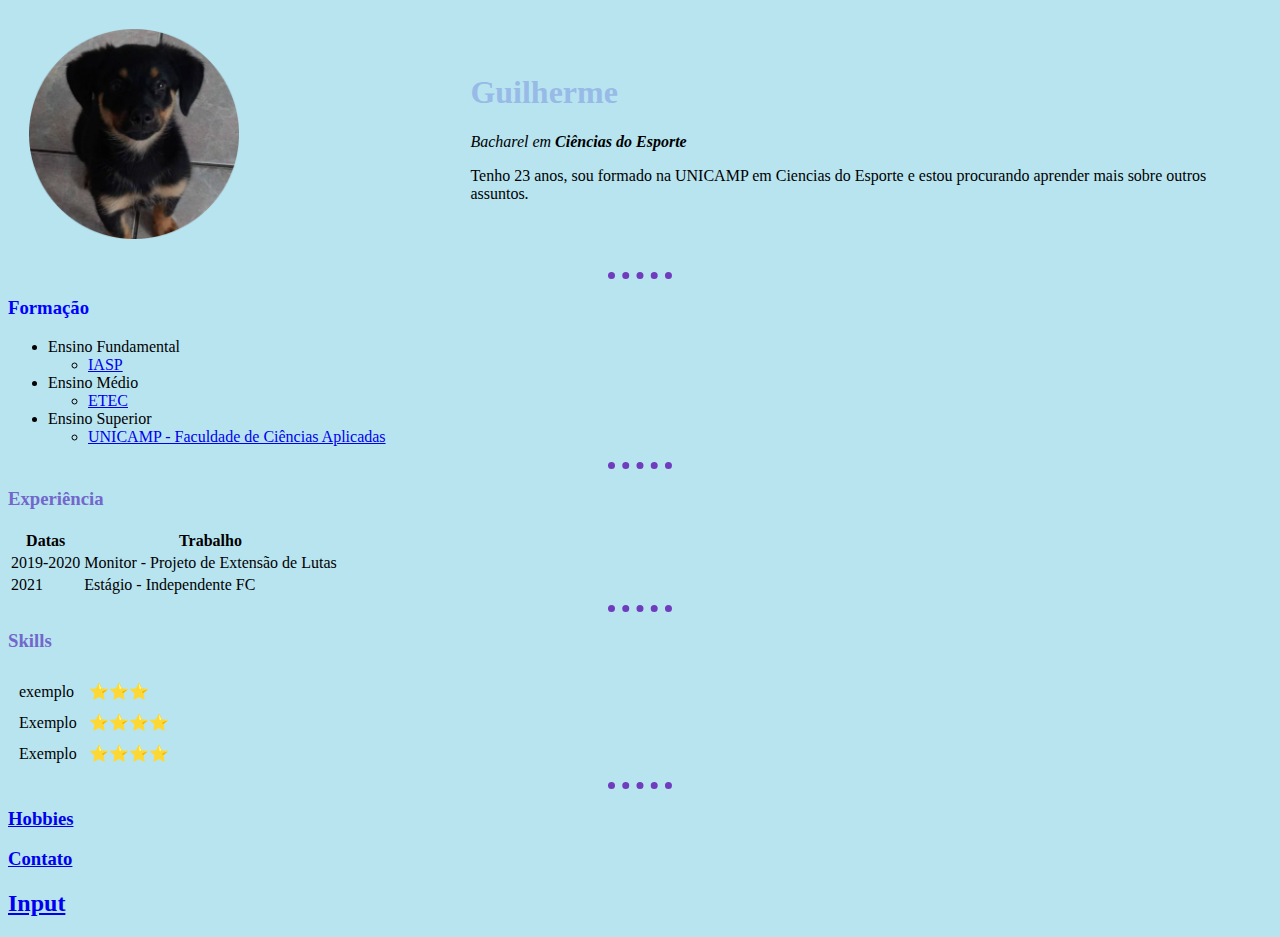
<file: index.html>
<!DOCTYPE html> <!-- tipo de html para o browser entender o tipo de arquivo-->
<html>

<head>
  <meta charset="utf-8"> <!-- Nesse caso todo o site esta usando o utf-8 systima codificador -->
  <title>Site Pessoal</title>
  <link rel="stylesheet" href="css/styles.css"> <!-- Acessa pasta com os estilos de css -->
</head>

<body>
  <table cellspacing="20">
    <tr>
      <td><img src="koda.png" alt="foto do koda" width="50%"></td>
      <td><h1 id="nome">Guilherme</h1>
      <p><em>Bacharel em <strong>Ciências do Esporte</strong></em></p>
      <p>Tenho 23 anos, sou formado na UNICAMP em Ciencias do Esporte e estou procurando aprender mais sobre outros assuntos.</p></td>
    </tr>
  </table>
  <hr>

  <h3 class="sub">Formação</h3>
  <ul>
    <li>Ensino Fundamental</li>
    <ul>
      <li><a href="https://www.unasp.br">IASP</a></li>
    </ul>
    <li>Ensino Médio</li>
    <ul>
      <li><a href="https://www.etechortolandia.com.br">ETEC</a></li>
    </ul>
    <li>Ensino Superior</li>
    <ul>
      <li><a href="https://www.fca.unicamp.br">UNICAMP - Faculdade de Ciências Aplicadas</a></li>
    </ul>
  </ul>
<hr>
<h3>Experiência</h3>
  <table>
    <thead>
      <th>Datas</th>
      <th>Trabalho</th>
    </thead>
    <tbody>
      <tr>
        <td>2019-2020</td>
        <td>Monitor - Projeto de Extensão de Lutas</td>
      </tr>
      <tr>
        <td>2021</td>
        <td>Estágio - Independente FC</td>
      </tr>
    </tbody>
    <tfoot>
    </tfoot>
  </table>
  <hr>
  <h3>Skills</h3>
        <table cellspacing="10">
          <tr>
            <td>exemplo</td>
            <td>⭐⭐⭐</td>
          </tr>
          <tr>
            <td>Exemplo</td>
            <td>⭐⭐⭐⭐</td>
          </tr>
          <tr>
            <td>Exemplo</td>
            <td>⭐⭐⭐⭐</td>
          </tr>
        </table>
        <hr>
  <h3><a href="hobbies.html">Hobbies</a></h3>
  <h3><a href="contact.html">Contato</a></h3>
  <h2><a href="input.html">Input</a>

</body>

</html>
</file>
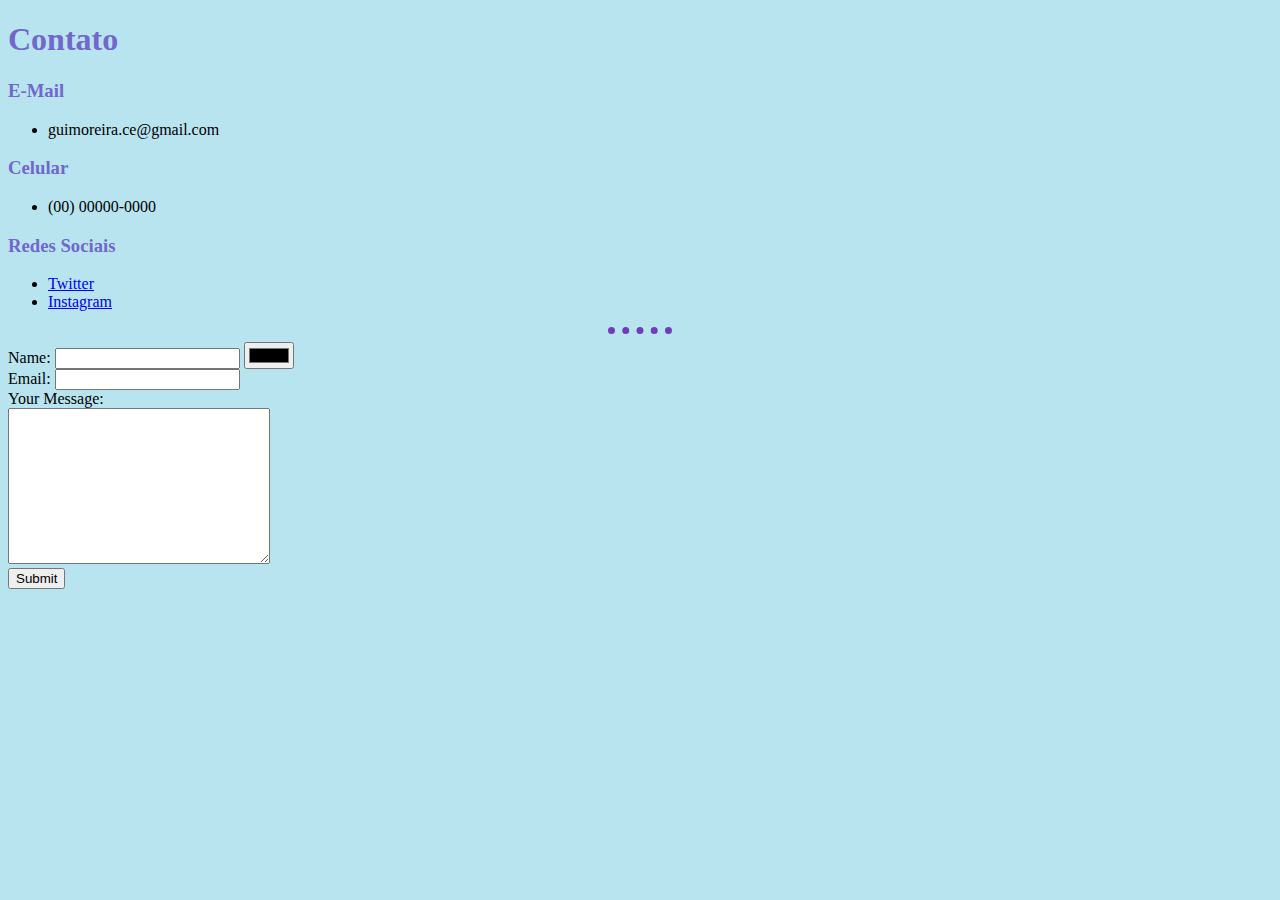
<file: contact.html>
<!DOCTYPE html>
<html lang="en" dir="ltr">
  <head>
    <meta charset="utf-8">
    <title>Contato</title>
    <link rel="stylesheet" href="css/styles.css">
  </head>
  <body>
    <h1>Contato</h1>
    <h3>E-Mail</h3>
    <ul>
      <li>guimoreira.ce@gmail.com</li>
    </ul>
    <h3>Celular</h3>
    <ul>
      <li>(00) 00000-0000</li>
    </ul>
    <h3>Redes Sociais</h3>
    <ul>
      <li><a href="https://twitter.com">Twitter</a></li>
      <li><a href="https://instagram.com">Instagram</a></li>
    </ul>
<hr>
<form action="mailto:guimoreira.ce@gmail.com" method="post" enctype="text/plain">
  <label for="">Name:</label>
  <input type="text" name="yName" value="">
  <input type="color" name="" value=""><br>
  <label>Email:</label>
  <input type="email" name="yEmail" value=""><br>
  <label>Your Message:</label><br>
  <textarea name="yMessage" rows="10" cols="30"></textarea><br>
  <input type="submit" name="">
</form>
  </body>
</html>
</file>
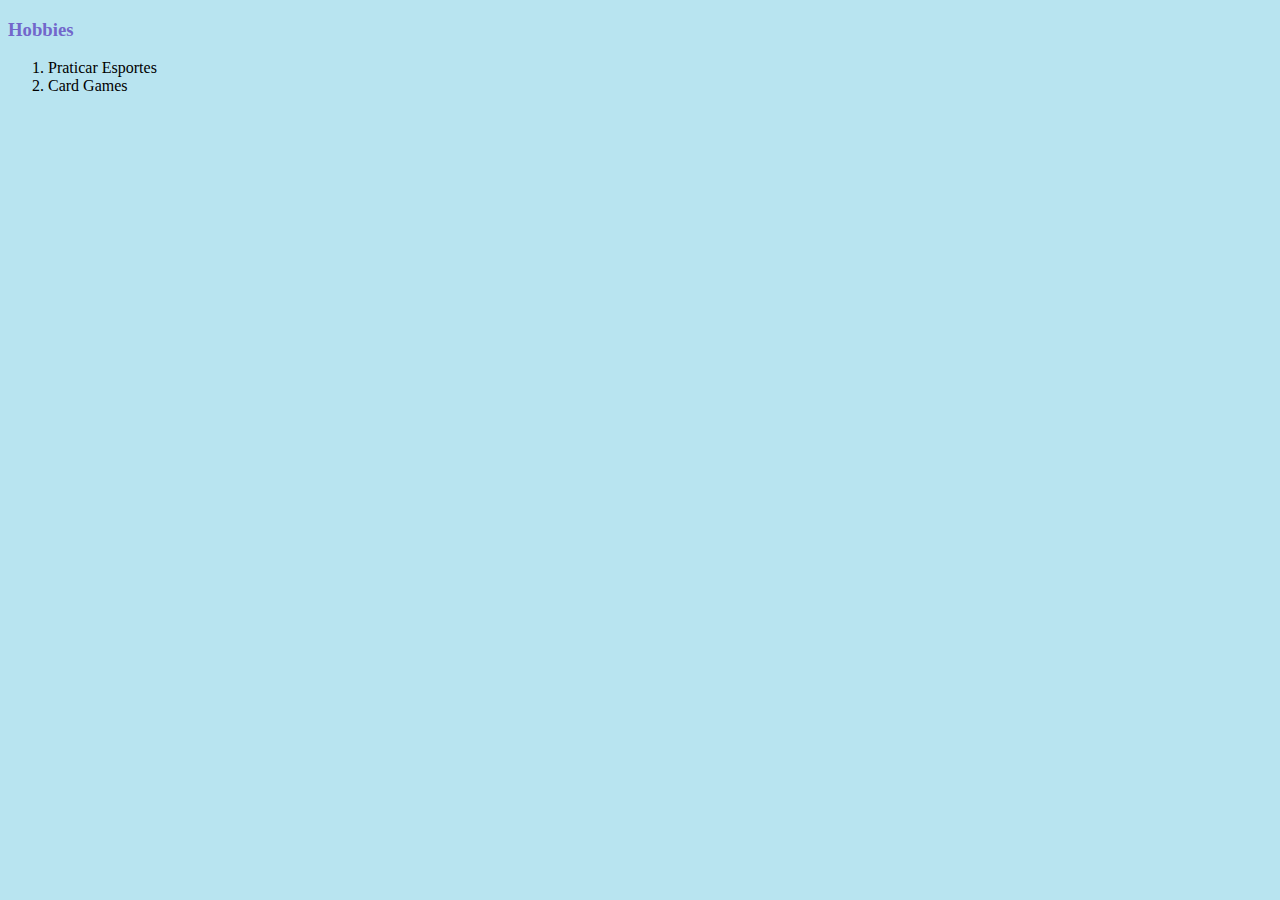
<file: hobbies.html>
<!DOCTYPE html>
<html lang="en" dir="ltr">
  <head>
    <meta charset="utf-8">
    <title>Hobbies</title>
    <link rel="stylesheet" href="css/styles.css">
  </head>
  <body>
    <h3>Hobbies</h3>
    <ol>
      <li>Praticar Esportes</li>
      <li>Card Games</li>
    </ol>
  </body>
</html>
</file>
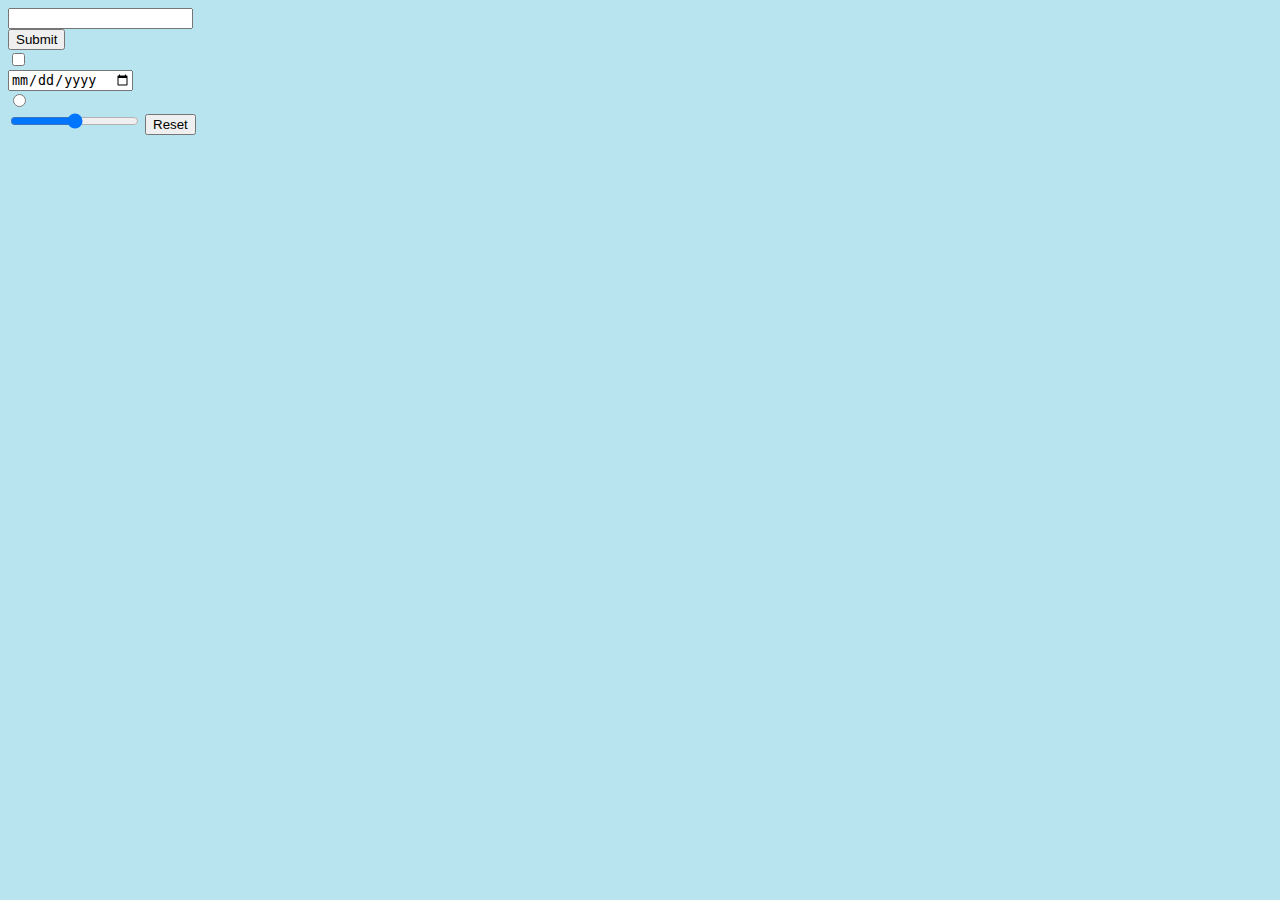
<file: input.html>
<!DOCTYPE html>
<html>
  <head>
    <meta charset="utf-8">
    <title>HTML Inputs</title>
    <link rel="stylesheet" href="css/styles.css">
  </head>
  <body>
    <form>
    <input type="text"> <br>
    <input type="submit"> <br>
    <input type="checkbox"><br>
    <input type="date"><br>
    <input type="radio"><br>
    <input type="range">
    <input type="reset">
    </form>
  </body>
</html>
</file>
<file: css/styles.css>
/***TAG SELECTORS***/

body {
  background-color: #B8E4F0;
}
hr{
  border-style: dotted none none;
  border-color: #6E3CBC;
  border-width: 7px;
  width: 5%
}
h1{
  color: #7267CB;
}
h3{
  color: #7267CB;
}
img:hover{
  background-color: black;
}

/***CLASS SELECTORS***/
/*
adcionar classe: <h3 class="sub">Formação</h3>
*/
.sub{
/*inserir cod de css aqui*/
color: blue;
}



/***ID SELECTORS***/
/*
adcionar id: <h1 id:"nome">Guilherme</h1>
*/
#nome{
color: #98BAE7;
}
</file>
